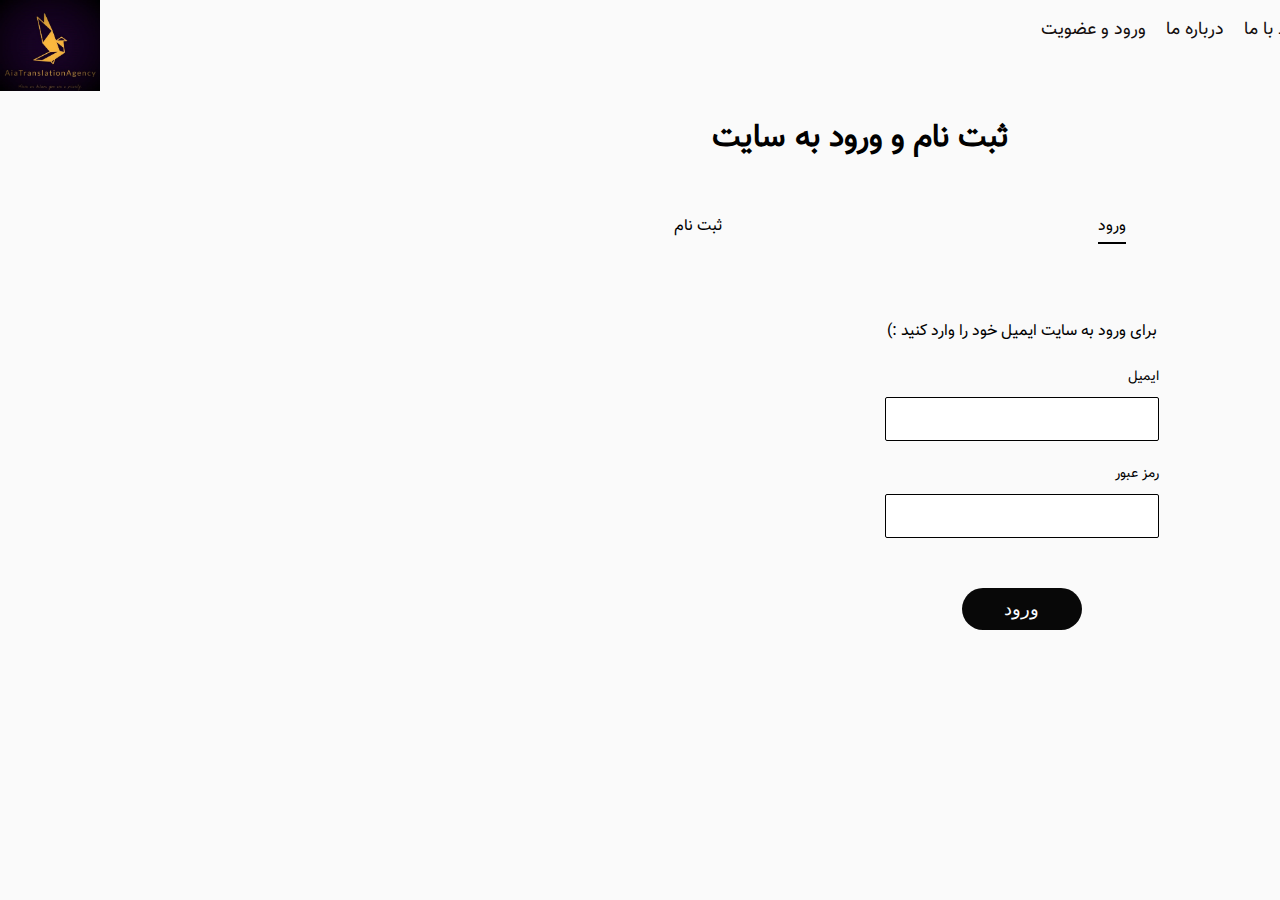
<file: sign-in&up.html>
<!DOCTYPE html>
<html lang="en">

<head>
  <meta charset="UTF-8">
  <meta http-equiv="X-UA-Compatible" content="IE=edge">
  <meta name="viewport" content="width=device-width, initial-scale=1.0">
  <title>AIA-Translation-Agancy</title>
  <link rel="stylesheet" href="style/style.css">
  <link rel="stylesheet" href="style/sign-in.css">
</head>

<body>
  <!-- navbar -->
  <header id="header">
    <section class="nav-header">
      <div class="container">
        <nav class="navbar">
          <ul>
            <li><a href="index.html" >خانه</a></li>
            <li><a href="">نمونه کار</a></li>
            <li><a href="">ارتباط با ما</a></li>
            <li><a href="">درباره ما</a></li>
            <li><a href="sign-in&up.html"> ورود و عضویت </a></li>
          </ul>
        </nav>
        <div class="logo">
          <img src="picture/266162333_158558459922380_4622848164373601771_n.jpg" alt="">
        </div>
      </div>
    </section>
  </header>

  <section class="forms-section">
    <h1 class="section-title">ثبت نام و ورود به سایت</h1>
    <div class="forms">
      <div class="form-wrapper is-active">
        <button type="button" class="switcher switcher-login">
          ورود
          <span class="underline"></span>
        </button>
        <form class="form form-login">
          <fieldset>
            <legend>برای ورود به سایت ایمیل خود را وارد کنید :)</legend>
            <div class="input-block">
              <label for="login-email">ایمیل</label>
              <input id="login-email" type="email" required>
            </div>
            <div class="input-block">
              <label for="login-password">رمز عبور</label>
              <input id="login-password" type="password" required>
            </div>
          </fieldset>
          <button type="submit" class="btn-login">ورود</button>
        </form>
      </div>
      <div class="form-wrapper">
        <button type="button" class="switcher switcher-signup">
          ثبت نام
          <span class="underline"></span>
        </button>
        <form class="form form-signup">
          <fieldset>
            <legend>برای ثبت نام ایمیل و رمز عبور را وارد کنید :) </legend>
            <div class="input-block">
              <label for="signup-email">ایمیل</label>
              <input id="signup-email" type="email" required>
            </div>
            <div class="input-block">
              <label for="signup-password">رمز عبور</label>
              <input id="signup-password" type="password" required>
            </div>
            <div class="input-block">
              <label for="signup-password-confirm">تکرار رمز عبور</label>
              <input id="signup-password-confirm" type="password" required>
            </div>
          </fieldset>
          <button type="submit" class="btn-signup">ثبت نام</button>
        </form>
      </div>
    </div>
  </section>

<script>
    const switchers = [...document.querySelectorAll('.switcher')]

switchers.forEach(item => {
    item.addEventListener('click', function() {
        switchers.forEach(item => item.parentElement.classList.remove('is-active'))
        this.parentElement.classList.add('is-active')
    })
})
</script>
  


</body>
</file>
<file: style/style.css>
@font-face {
    font-family: 'vazir';
    src: url('../fonts/vazir.eot') format('eot'),
         url('../fonts/vazir.ttf')  format('truetype'),
         url('../fonts/vazir.woff') format('woff2'),
         url('../fonts/vazir.woff2') format('woff')
    
  }

  body{
      font-family: 'vazir';
      direction: rtl;
  }
  .container{
    width: 1500px;
    margin: auto;
  }
  /* navbar */
 #header {
      display: flex;
      width: 100%;
      height: 100%;
      /* background-color: hsl(0, 5%, 38%); */
  }
 #header .navbar ul {
    display: flex;
    width: 50%;
    float: right;
 }
 #header .navbar ul li{
     display: inline;
      list-style: none;
  }
  #header .navbar ul li a{
      text-decoration: none;
      color: rgb(20, 14, 14);
      font-size: 18px;
      padding: 10px 10px;
     
  }
  #header .navbar ul li a:hover{
    color: rgb(78, 38, 146);
    transition: all 1.5s;
    -webkit-transition: all 1.5s;
    -moz-transition: all 1.5s;
    -ms-transition: all 1.5s;
    -o-transition: all 1.5s;
}

  .logo img{
    width: 100px;   
    height: 100%;
    float: left;
    /* border-radius: 77px; */
    /* -webkit-border-radius: 77px;
    -moz-border-radius: 77px;
    -ms-border-radius: 77px;
    -o-border-radius: 77px; */
}
  /* End navbar */

  /* start back-translate */
 #translation {
   margin-top: 50px;
  background: url("../picture/11070.jpg");
  width: 100%;
  height: 884px;
  background-size:cover;
}
  /* end back-translate */

  /* start shop */
  .shop-tile{
    font-size: 50px;
    color: black;
  }
  .shop-img{
    width: 175px;
    height: 200px;
  }
  .link-shop{
   text-decoration: none;
   color: black;
  }
  .card {
    box-sizing: border-box;
    display: flex;
    /* background-color: hsl(0, 5%, 38%); */
    box-shadow: 0 4px 8px 0 rgba(0,0,0,0.2);
    transition: 0.3s;
    margin: 90px 0;
    padding: 16px;
    -webkit-transition: 0.3s;
    -moz-transition: 0.9s;
    -ms-transition: 0.3s;
    -o-transition: 0.3s;
    width: 100%;
    align-items: center
    }
    .card a:hover{
      color: rgb(78, 38, 146);
      transition: all 2s;
      -webkit-transition: all 2s;
      -moz-transition: all 2s;
      -ms-transition: all 2s;
      -o-transition: all 2s;
}
  .card:hover {
    box-shadow: 10px 18px 16px 0 rgba(0,0,0,0.2);
  }
  .card .card-box{
    display: flex;
    width: 50%;
    padding: 123px;
  }
  /* end shop */
  
  /* start rezome */
  #rezome{
    padding-top: 20px;
    margin-top: 20px;
  background-color: hsl(0, 5%, 38%);
    width: 1575px;
    height: 203px;
    text-align: center;
    right: 2px;
    margin-bottom: 81px;
    /* clip-path: polygon(0 17%, 100% 0%, 100% 83%, 0% 100%); */
    clip-path: circle(50% at 50% 50%);
  }
  #rezome .rezome{
    font-size: 20px;  
  }
   .link-rezome{
    text-decoration: none;
    color: black;
  }
  a:hover{
    color: white;
    transition: ease-in 1.5s;
    -webkit-transition: ease-in 1.5s;
    -moz-transition: ease-in 1.5s;
    -ms-transition: ease-in 1.5s;
    -o-transition: ease-in 1.5s;
}
/* footer */
#footer{
  width: 1575px;
  height: 300px;
  background-color: hsl(0, 5%, 38%);
  text-align: center;
  padding-top: 40px;
  bottom: 100%;
}
#footer h3{
  font-size: 30px;
  color: black;
}
#footer a{
  text-decoration: none;
  font-size: 25px;
  justify-content: space-between;
}
/* sign in css */
</file>
<file: style/sign-in.css>
*,
*::before,
*::after {
	box-sizing: border-box;
}

body {
	margin: 0;
	font-family: Roboto, -apple-system, 'Helvetica Neue', 'Segoe UI', Arial, sans-serif;
	background: #fafafa;
    font-family: 'vazir';
}

.forms-section {
	display: flex;
	flex-direction: column;
	justify-content: center;
	align-items: center;
}

.section-title {
	font-size: 32px;
	letter-spacing: 1px;
	color: #000;
}

.forms {
	display: flex;
	align-items: flex-start;
	margin-top: 30px;
    color: #000;
}

.form-wrapper {
	animation: hideLayer .3s ease-out forwards;
}

.form-wrapper.is-active {
	animation: showLayer .3s ease-in forwards;
}

@keyframes showLayer {
	50% {
		z-index: 1;
	}
	100% {
		z-index: 1;
	}
}

@keyframes hideLayer {
	0% {
		z-index: 1;
	}
	49.999% {
		z-index: 1;
	}
}

.switcher {
	position: relative;
	cursor: pointer;
	display: block;
	margin-right: auto;
	margin-left: auto;
	padding: 0;
	text-transform: uppercase;
	font-family: inherit;
	font-size: 16px;
	letter-spacing: .5px;
	color: #000;
	background-color: transparent;
	border: none;
	outline: none;
	transform: translateX(0);
	transition: all .3s ease-out;
}

.form-wrapper.is-active .switcher-login {
	color: #000;
	transform: translateX(90px);
}

.form-wrapper.is-active .switcher-signup {
	color: #000;
	transform: translateX(-90px);
}

.underline {
	position: absolute;
	bottom: -5px;
	left: 0;
	overflow: hidden;
	pointer-events: none;
	width: 100%;
	height: 2px;
}

.underline::before {
	content: '';
	position: absolute;
	top: 0;
	left: inherit;
	display: block;
	width: inherit;
	height: inherit;
	background-color: currentColor;
	transition: transform .2s ease-out;
}

.switcher-login .underline::before {
	transform: translateX(101%);
}

.switcher-signup .underline::before {
	transform: translateX(-101%);
}

.form-wrapper.is-active .underline::before {
	transform: translateX(0);
}

.form {
    color: #000;
	overflow: hidden;
	min-width: 260px;
	margin-top: 50px;
	padding: 30px 25px;
  border-radius: 5px;
	transform-origin: top;
}

.form-login {
	animation: hideLogin 3s ease-out forwards;
	-webkit-animation: hideLogin 3s ease-out forwards;
}

.form-wrapper.is-active .form-login {
	animation: showLogin .3s ease-in forwards;
	-webkit-animation: showLogin .3s ease-in forwards;
}

@keyframes showLogin {
	0% {
		background: #d7e7f1;
		transform: translate(40%, 10px);
	}
	50% {
		transform: translate(0, 0);
	}
	100% {
		background-color: #fff;
		transform: translate(35%, -20px);
	}
}

@keyframes hideLogin {
	0% {
		background-color: #fff;
		transform: translate(35%, -20px);
	}
	50% {
		transform: translate(0, 0);
	}
	100% {
		background: #d7e7f1;
		transform: translate(40%, 10px);
	}
}

.form-signup {
	animation: hideSignup 3s ease-out forwards;
	-webkit-animation: hideSignup 3s ease-out forwards;
}

.form-wrapper.is-active .form-signup {
	animation: showSignup .3s ease-in forwards;
}

@keyframes showSignup {
	0% {
		background: #d7e7f1;
		transform: translate(-40%, 10px) scaleY(.8);
	}
	50% {
		transform: translate(0, 0) scaleY(.8);
	}
	100% {
		background-color: #fff;
		transform: translate(-35%, -20px) scaleY(1);
	}
}

@keyframes hideSignup {
	0% {
		background-color: #fff;
		transform: translate(-35%, -20px) scaleY(1);
	}
	50% {
		transform: translate(0, 0) scaleY(.8);
	}
	100% {
		background: #d7e7f1;
		transform: translate(-40%, 10px) scaleY(.8);
	}
}

.form fieldset {
	position: relative;
	opacity: 0;
	margin: 0;
	padding: 0;
	border: 0;
	transition: all .3s ease-out;
}

.form-login fieldset {
	transform: translateX(-50%);
}

.form-signup fieldset {
	transform: translateX(50%);
}

.form-wrapper.is-active fieldset {
	opacity: 1;
	transform: translateX(0);
	transition: opacity .4s ease-in, transform .35s ease-in;
}

.form legend {
    /* color: #000;
	position: absolute;
	/* overflow: hidden; */
	/* width: 1px; */
	/* height: 1px; */
	/* clip: rect(0 0 0 0); */
    margin-bottom: 20px;
}

.input-block {
	margin-bottom: 20px;
}

.input-block label {
	font-size: 14px;
  color: #000;
}

.input-block input {
	display: block;
	width: 100%;
	margin-top: 8px;
	padding-right: 15px;
	padding-left: 15px;
	font-size: 16px;
	line-height: 40px;
	color: #3b4465;
  background: #ffffff;
  border: 1px solid #000;
  border-radius: 2px;
}

.form [type='submit'] {
	opacity: 0;
	display: block;
	min-width: 120px;
	margin: 30px auto 10px;
	font-size: 18px;
	line-height: 40px;
	border-radius: 25px;
	border: none;
	transition: all .3s ease-out;
}

.form-wrapper.is-active .form [type='submit'] {
	opacity: 1;
	transform: translateX(0);
	transition: all .4s ease-in;
}

.btn-login {
	color: #fbfdff;
	background: #080808;
	transform: translateX(-30%);
}

.btn-signup {
	color: #fbfdff;
	background: #080808;
	box-shadow: inset 0 0 0 2px #080808;
	transform: translateX(30%);
	
}
</file>
